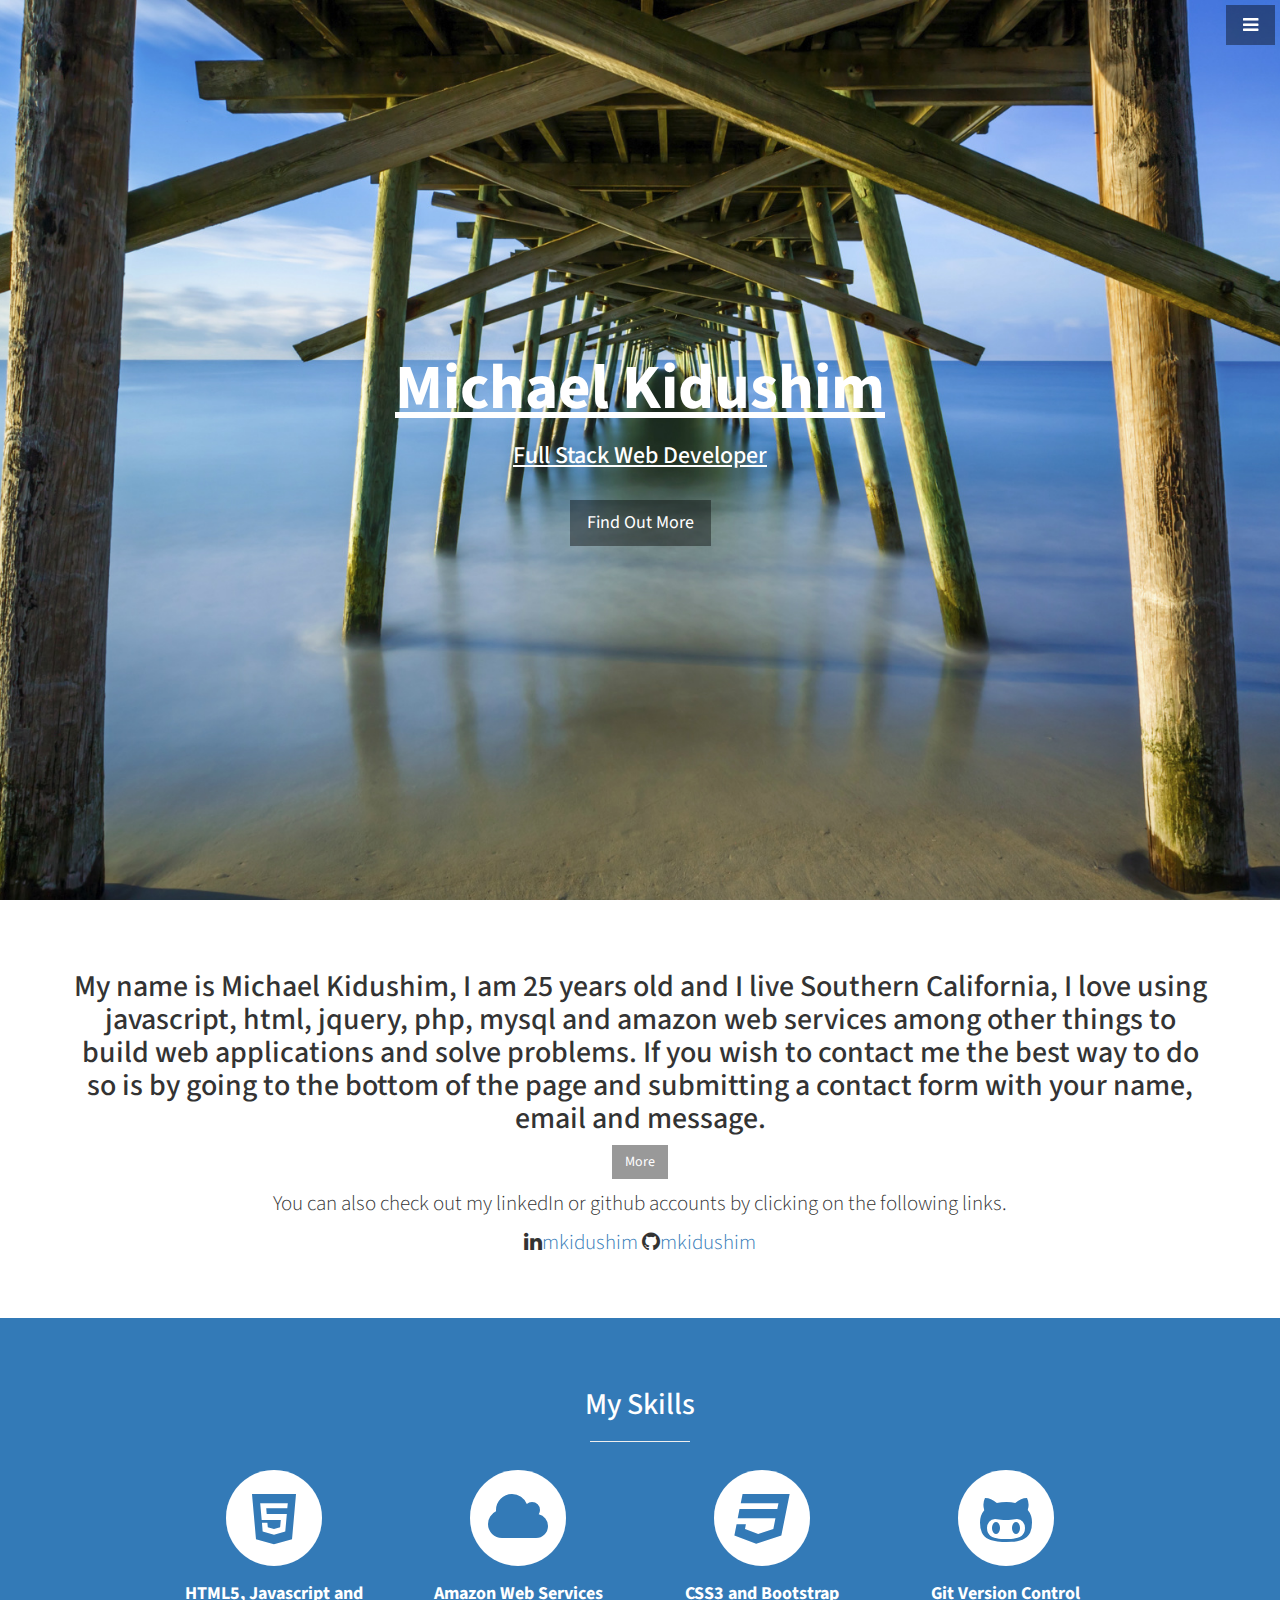
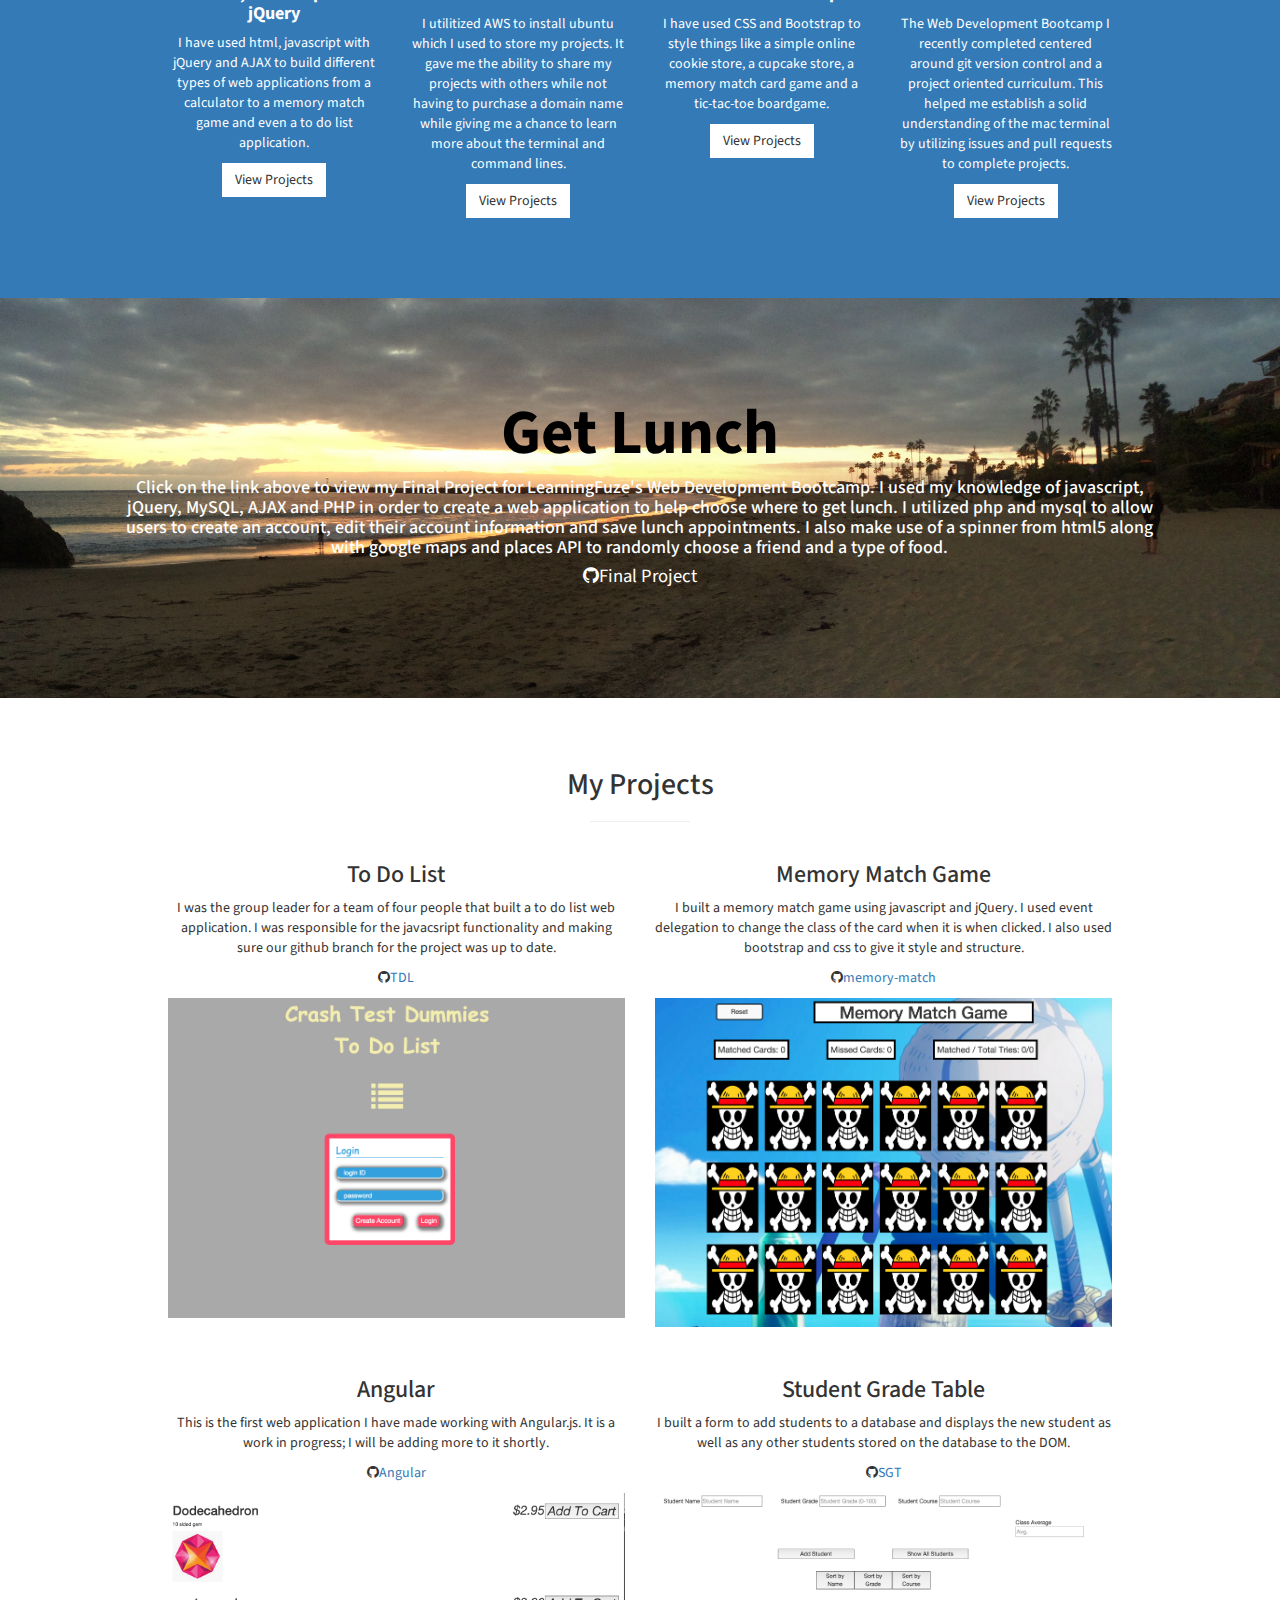
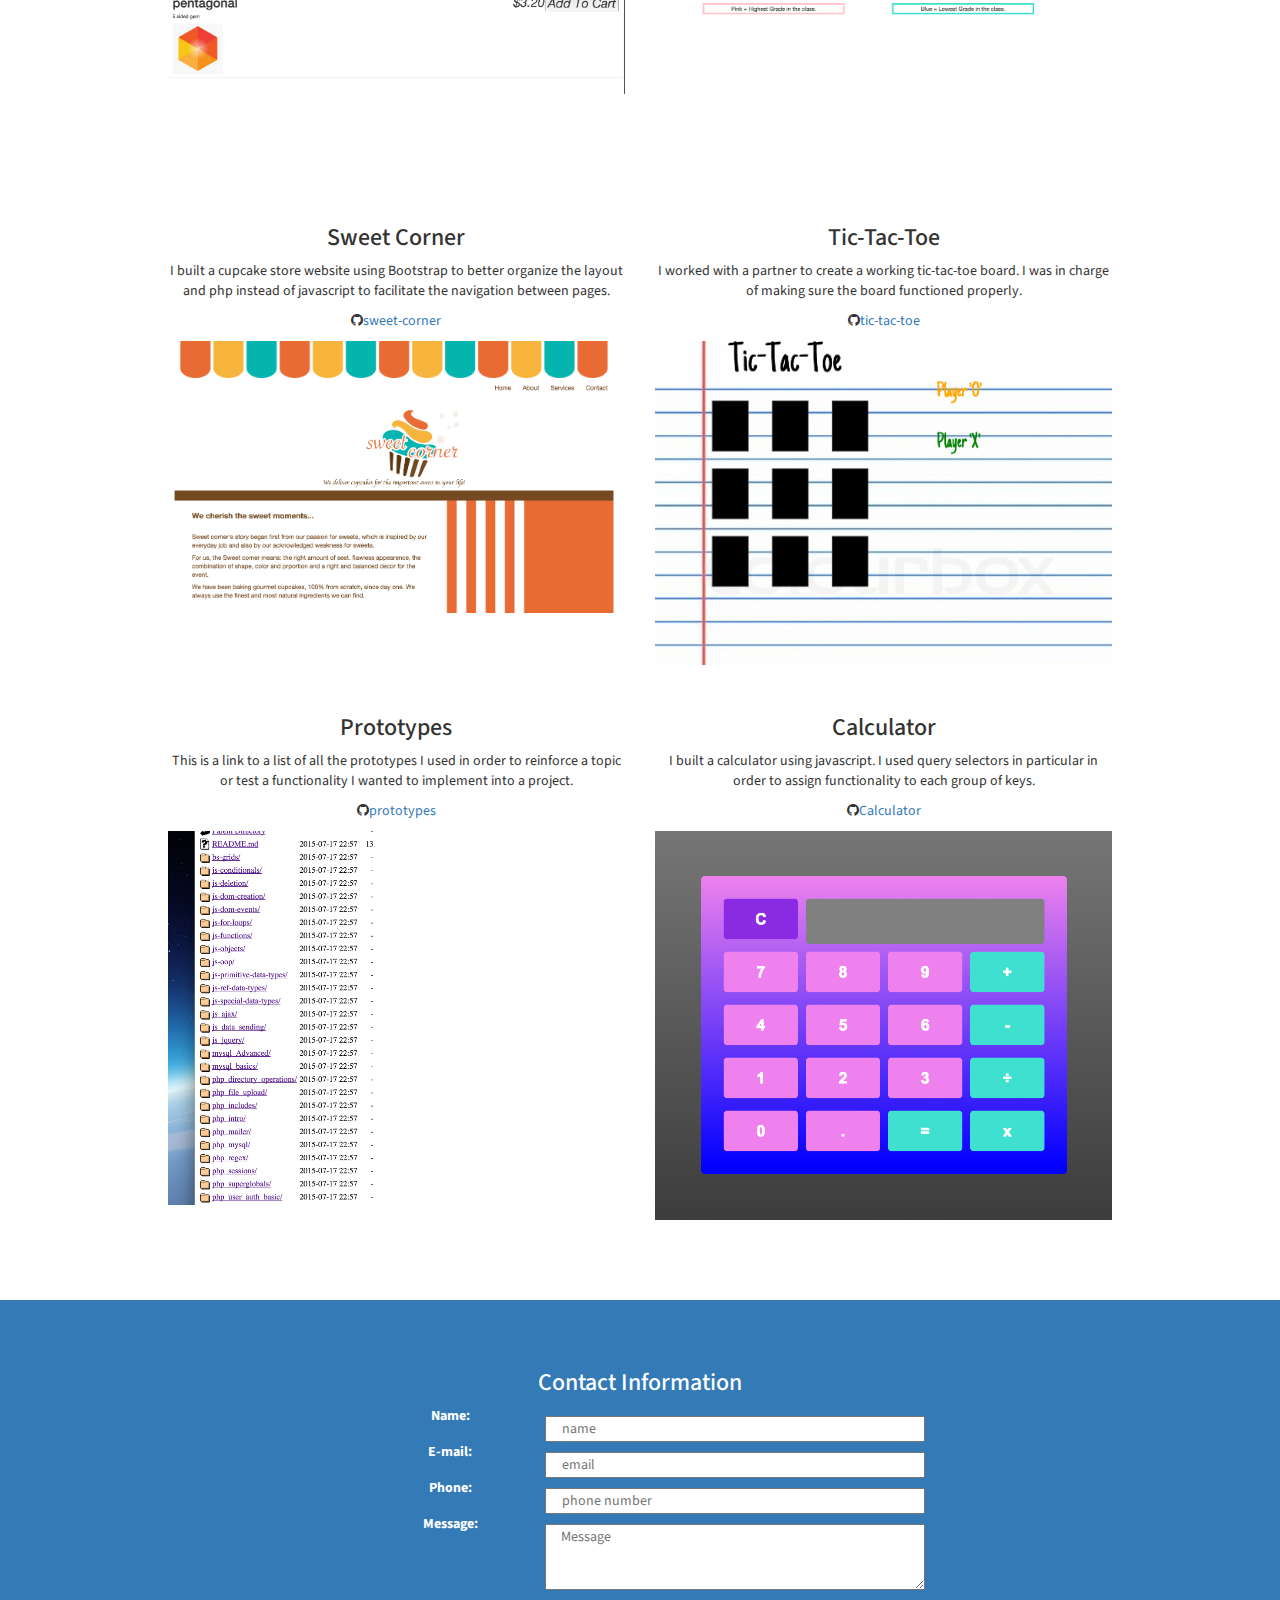
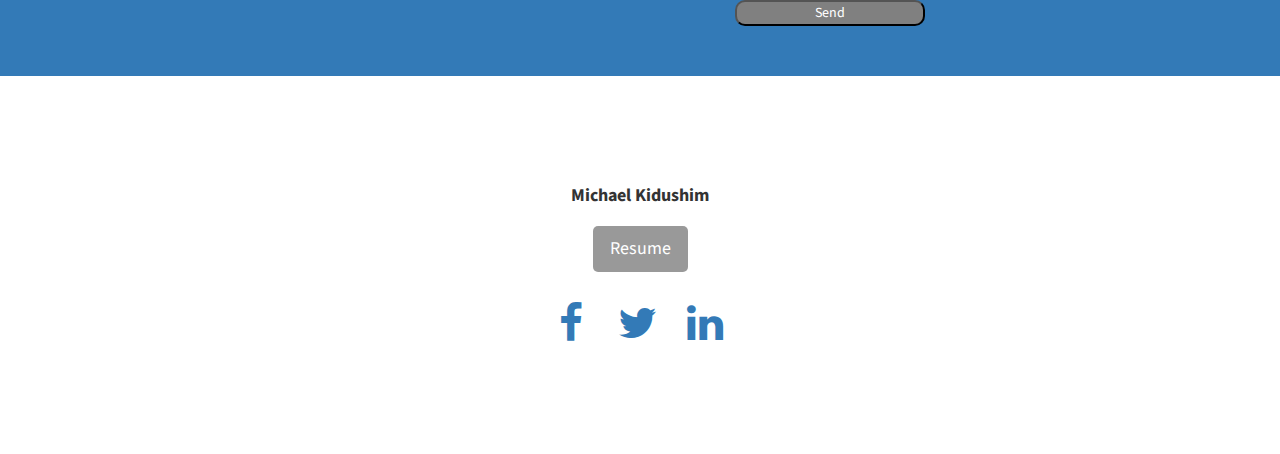
<file: index.html>
<html lang="en">

<head>
    <meta charset="utf-8">
    <meta http-equiv="X-UA-Compatible" content="IE=edge">
    <meta name="viewport" content="width=device-width, initial-scale=1">
    <meta name="description" content="Portfolio">
    <meta name="author" content="Mike Kidushim">
    <title>Michael Kidushim Portfolio</title>
    <script src="https://ajax.googleapis.com/ajax/libs/jquery/2.1.4/jquery.min.js"></script>
    <script src="http://maxcdn.bootstrapcdn.com/bootstrap/3.3.4/js/bootstrap.min.js"></script>
    <link rel="stylesheet" href="http://maxcdn.bootstrapcdn.com/bootstrap/3.3.4/css/bootstrap.min.css">
    <!-- Custom Fonts -->
    <link rel="stylesheet" href="//maxcdn.bootstrapcdn.com/font-awesome/4.3.0/css/font-awesome.min.css">
    <link href="http://fonts.googleapis.com/css?family=Source+Sans+Pro:300,400,700,300italic,400italic,700italic" rel="stylesheet" type="text/css">
    <!-- HTML5 Shim and Respond.js IE8 support of HTML5 elements and media queries -->
    <!-- WARNING: Respond.js doesn't work if you view the page via file:// -->
    <!--[if lt IE 9]>
        <script src="https://oss.maxcdn.com/libs/html5shiv/3.7.0/html5shiv.js"></script>
        <script src="https://oss.maxcdn.com/libs/respond.js/1.4.2/respond.min.js"></script>
    <![endif]-->
    <link rel="stylesheet" type="text/css" href="stylish-portfolio.css">
</head>

<body>
    <!-- Navigation -->
    <a id="menu-toggle" href="#" class="btn btn-dark btn-lg toggle"><i class="fa fa-bars"></i></a>
    <nav id="sidebar-wrapper">
        <ul class="sidebar-nav">
            <a id="menu-close" href="#" class="btn btn-light btn-lg pull-right toggle"><i class="fa fa-times"></i></a>
            <li class="sidebar-brand hidden-xs hidden-sm">
                <a href="#top" onclick=$ ( "#menu-close").click();>Michael Kidushim</a>
            </li>
            <li class="sidebar-brand hidden-md hidden-lg">
                <a href="#top_xs" onclick=$ ( "#menu-close").click();>Michael Kidushim</a>
            </li>
            <li class="hidden-xs hidden-sm">
                <a href="#top" onclick=$ ( "#menu-close").click();>Home</a>
            </li>
            <li class="hidden-md hidden-lg">
                <a href="#top_xs" onclick=$ ( "#menu-close").click();>Home</a>
            </li>
            <li>
                <a href="#about" onclick=$ ( "#menu-close").click();>About</a>
            </li>
            <li>
                <a href="#services" onclick=$ ( "#menu-close").click();>Skills</a>
            </li>
            <li class="hidden-xs hidden-sm">
                <a href="#final" onclick=$ ( "#menu-close").click();>Final Project</a>
            </li>
            <li class="hidden-md hidden-lg">
                <a href="#final_xs" onclick=$ ( "#menu-close").click();>Final Project</a>
            </li>
            <li>
                <a href="#portfolio" onclick=$ ( "#menu-close").click();> Projects</a>
            </li>
            <li>
                <a href="#contact" onclick=$ ( "#menu-close").click();>Contact</a>
            </li>
        </ul>
    </nav>
    <!-- Header -->
    <header id="top" class="header hidden-xs hidden-sm">
        <div class="text-vertical-center">
            <h1>Michael Kidushim</h1>
            <h3>Full Stack Web Developer</h3>
            <br>
            <a href="#about" class="btn btn-dark btn-lg">Find Out More</a>
        </div>
    </header>
    <header id="top_xs" class="header_xs hidden-md hidden-lg">
        <div class="text-vertical-center">
            <h1>Michael Kidushim</h1>
            <h3>Full Stack Web Developer</h3>
            <br>
            <a href="#about" class="btn btn-dark btn-lg">Find Out More</a>
        </div>
    </header>
    <!-- About -->
    <section id="about" class="about">
        <div class="container">
            <div class="row">
                <div class="col-lg-12 text-center">
                    <h2>
                    My name is Michael Kidushim, I am 25 years old and I live Southern California, I love using javascript, html, jquery, php, mysql and amazon web services among other things to build web applications and solve problems. If you wish to contact me the best way to do so is by going to the bottom of the page and submitting a contact form with your name, email and message.</h2>
                    <a onclick="show()" id="more" class="btn btn-dark">More</a>
                    <h2 id="extra" class="hide"> Since I can remember, figuring out how things work and how new technology is always evolving, has constantly influenced and intrigued me.  After working in sales for a few years I decided to take out all of my savings and humbly move back in with my parents to attend a full immersion web development bootcamp.  During the bootcamp we were taught about the fundamentals of javascript, jQuery, MySQL and PHP; as well as learning other skills such as working in an agile development environment and git version control.  My new found passion for coding combined with my desire to learn pushed me to pursue a carreer in web development. </h2>
                    <a onclick="hide()" id="more2" class="hide btn btn-dark">Less</a>
                    <p class="lead">You can also check out my linkedIn or github accounts by clicking on the following links.</p>
                    <p class="lead">
                        <SPAN class="fa fa-linkedin"></SPAN><a target="_blank" href="https://www.linkedin.com/in/mkidushim">mkidushim</a>
                        <SPAN class="fa fa-github"></SPAN><a target="_blank" href="https://www.github.com/mkidushim">mkidushim</a></p>
                </div>
            </div>
            <!-- /.row -->
        </div>
        <!-- /.container -->
    </section>
    <!-- Services -->
    <!-- The circle icons use Font Awesome's stacked icon classes. For more information, visit http://fontawesome.io/examples/ -->
    <section id="services" class="services bg-primary">
        <div class="container">
            <div class="row text-center">
                <div class="col-lg-10 col-lg-offset-1">
                    <h2>My Skills</h2>
                    <hr class="small">
                    <div class="row">
                        <div class="col-md-3 col-sm-6">
                            <div class="service-item">
                                <span class="fa-stack fa-4x">
                                <i class="fa fa-circle fa-stack-2x"></i>
                                <i class="fa fa-html5 fa-stack-1x text-primary"></i>
                            </span>
                                <h4>
                                    <strong>HTML5, Javascript and jQuery</strong>
                                </h4>
                                <p>I have used html, javascript with jQuery and AJAX to build different types of web applications from a calculator to a memory match game and even a to do list application.</p>
                                <a href="#portfolio" class="btn btn-light">View Projects</a>
                            </div>
                        </div>
                        <div class="col-md-3 col-sm-6">
                            <div class="service-item">
                                <span class="fa-stack fa-4x">
                                <i class="fa fa-circle fa-stack-2x"></i>
                                <i class="fa fa-cloud fa-stack-1x text-primary"></i>
                            </span>
                                <h4>
                                    <strong>Amazon Web Services</strong>
                                </h4>
                                <p>I utilitized AWS to install ubuntu which I used to store my projects. It gave me the ability to share my projects with others while not having to purchase a domain name while giving me a chance to learn more about the terminal and command lines. </p>
                                <a href="#portfolio" class="btn btn-light">View Projects</a>
                            </div>
                        </div>
                        <div class="col-md-3 col-sm-6">
                            <div class="service-item">
                                <span class="fa-stack fa-4x">
                                <i class="fa fa-circle fa-stack-2x"></i>
                                <i class="fa fa-css3 fa-stack-1x text-primary"></i>
                            </span>
                                <h4>
                                    <strong>CSS3 and Bootstrap</strong>
                                </h4>
                                <p>I have used CSS and Bootstrap to style things like a simple online cookie store, a cupcake store, a memory match card game and a tic-tac-toe boardgame. </p>
                                <a href="#portfolio" class="btn btn-light">View Projects</a>
                            </div>
                        </div>
                        <div class="col-md-3 col-sm-6">
                            <div class="service-item">
                                <span class="fa-stack fa-4x">
                                <i class="fa fa-circle fa-stack-2x"></i>
                                <i class="fa fa-github-alt fa-stack-1x text-primary"></i>
                            </span>
                                <h4>
                                    <strong>Git Version Control</strong>
                                </h4>
                                <p>The Web Development Bootcamp I recently completed centered around git version control and a project oriented curriculum. This helped me establish a solid understanding of the mac terminal by utilizing issues and pull requests to complete projects. </p>
                                <a href="#portfolio" class="btn btn-light">View Projects</a>
                            </div>
                        </div>
                    </div>
                    <!-- /.row (nested) -->
                </div>
                <!-- /.col-lg-10 -->
            </div>
            <!-- /.row -->
        </div>
        <!-- /.container -->
    </section>
    <!-- Callout -->
    <aside id="final" class="callout hidden-xs hidden-sm">
        <div class="text-vertical-center">
            <h1><a id="link1" target="_blank" href="http://52.26.217.22/c4_final_project/">Get Lunch</a></h1>
            <h4 class="col-md-10 col-md-offset-1">Click on the link above to view my Final Project for LearningFuze's Web Development Bootcamp.  I used my knowledge of javascript, jQuery, MySQL, AJAX and PHP in order to create a web application to help choose where to get lunch.  I utilized php and mysql to allow users to create an account, edit their account information and save lunch appointments. I also make use of a spinner from html5 along with google maps and places API to randomly choose a friend and a type of food.</h4>
            <p class="links final col-md-12 fa-lg"><span class="fa fa-github "></span><a target="_blank" href="https://github.com/mkidushim/c4_final_project">Final Project</a></p>
        </div>
    </aside>
    <aside id="final_xs" class="callout_xs hidden-md hidden-lg">
        <div class="text-vertical-center">
            <h1><a id="link1" href="http://52.26.217.22/c4_final_project/">Get Lunch</a></h1>
            <p class="links final_m"><span class="fa fa-github fa-2x"></span><a target="_blank" href="https://github.com/mkidushim/c4_final_project">Final Project</a></p>
            <h4>Click on the link above to view my final project for LearningFuze's Web Development Bootcamp. </h4>
        </div>
    </aside>
    <!-- Portfolio -->
    <section id="portfolio" class="portfolio">
        <div class="container">
            <div class="row">
                <div class="col-lg-10 col-lg-offset-1 text-center">
                    <h2>My Projects</h2>
                    <hr class="small">
                    <div class="row">
                        <div class="col-md-6">
                            <div class="portfolio-item">
                                <h3>To Do List</h3>
                                <p>
                                    I was the group leader for a team of four people that built a to do list web application. I was responsible for the javacsript functionality and making sure our github branch for the project was up to date.
                                </p>
                                <p class="links"><span class="fa fa-github"></span><a target="_blank" href="https://github.com/mkidushim/c4_TDL">TDL</a></p>
                                <a target="_blank" href="http://52.26.217.22/c4_TDL/">
                                    <img class="img-portfolio img-responsive" src="images/TDL2.png">
                                </a>
                            </div>
                        </div>
                        <div class="col-md-6">
                            <div class="portfolio-item">
                                <h3>Memory Match Game</h3>
                                <p>I built a memory match game using javascript and jQuery. I used event delegation to change the class of the card when it is when clicked. I also used bootstrap and css to give it style and structure.</p>
                                <p class="links"><span class="fa fa-github"></span><a target="_blank" href="https://github.com/mkidushim/public_memory_match">memory-match</a></p>
                                <a target="_blank" href="http://52.26.217.22/public_memory_match/">
                                    <img class="img-portfolio img-responsive" src="images/memory_match.png">
                                </a>
                            </div>
                        </div>
                        <div class="col-md-6">
                            <div class="portfolio-item">
                                <h3>Angular</h3>
                                <p>This is the first web application I have made working with Angular.js. It is a work in progress; I will be adding more to it shortly.</p>
                                <p class="links"><span class="fa fa-github"></span><a target="_blank" href="https://github.com/mkidushim/first_angular">Angular</a></p>
                                <a target="_blank" href="http://52.26.217.22/first_angular/">
                                    <img class="img-portfolio img-responsive" src="images/angular.png">
                                </a>
                            </div>
                        </div>
                        <div class="col-md-6">
                            <div class="portfolio-item">
                                <h3>Student Grade Table</h3>
                                <p>I built a form to add students to a database and displays the new student as well as any other students stored on the database to the DOM. </p>
                                <p class="links"><span class="fa fa-github"></span><a target="_blank" href="https://github.com/mkidushim/public_c4_SGT">SGT</a></p>
                                <a target="_blank" href="http://52.26.217.22/public_c4_SGT/">
                                    <img class="img-portfolio img-responsive" src="images/SGT2.png">
                                </a>
                            </div>
                        </div>
                        <div class="col-md-6">
                            <div class="portfolio-item">
                                <h3>Sweet Corner</h3>
                                <p>I built a cupcake store website using Bootstrap to better organize the layout and php instead of javascript to facilitate the navigation between pages. </p>
                                <p class="links"><span class="fa fa-github"></span><a target="_blank" href="https://github.com/mkidushim/public_sweet-corner">sweet-corner</a></p>
                                <a target="_blank" href="http://52.26.217.22/public_sweet-corner/">
                                    <img class="img-portfolio img-responsive" src="images/sweet-corner2.png">
                                </a>
                            </div>
                        </div>
                        <div class="col-md-6">
                            <div class="portfolio-item">
                                <h3>Tic-Tac-Toe</h3>
                                <p>I worked with a partner to create a working tic-tac-toe board. I was in charge of making sure the board functioned properly. </p>
                                <p class="links"><span class="fa fa-github"></span><a target="_blank" href="https://github.com/mkidushim/public_tic-tac-toe">tic-tac-toe</a></p>
                                <a target="_blank" href="http://52.26.217.22/public_tic-tac-toe/">
                                    <img class="img-portfolio img-responsive" src="images/tic-tac-toe.png">
                                </a>
                            </div>
                        </div>
                        <div class="col-md-6">
                            <div class="portfolio-item">
                                <h3>Prototypes</h3>
                                <p>This is a link to a list of all the prototypes I used in order to reinforce a topic or test a functionality I wanted to implement into a project. </p>
                                <p class="links"><span class="fa fa-github"></span><a target="_blank" href="https://github.com/mkidushim/public_prototypes">prototypes</a></p>
                                <a target="_blank" href="http://52.26.217.22/public_prototypes/">
                                    <img class="img-portfolio img-responsive" src="images/prototypes.png">
                                </a>
                            </div>
                        </div>
                        <div class="col-md-6">
                            <div class="portfolio-item">
                                <h3>Calculator</h3>
                                <p>I built a calculator using javascript. I used query selectors in particular in order to assign functionality to each group of keys. </p>
                                <p class="links"><span class="fa fa-github"></span><a target="_blank" href="https://github.com/mkidushim/public_calculator">Calculator</a></p>
                                <a target="_blank" href="http://52.26.217.22/public_calculator/">
                                    <img class="img-portfolio img-responsive calc" src="images/calc2.png">
                                </a>
                            </div>
                        </div>
                    </div>
                </div>
            </div>
        </div>
        <!-- /.col-lg-10 -->
        </div>
        <!-- /.row -->
        </div>
        <!-- /.container -->
    </section>
    <!-- Call to Action -->
    <aside id="contact" class="call-to-action bg-primary">
        <div class="container">
            <div class="row">
                <div class="col-lg-12 text-center">
                    <h3>Contact Information</h3>
                    <form action="//formspree.io/mkidushim@gmail.com" method="POST">
                        <label class="col-xs-4 col-md-2 col-md-offset-3">Name:</label>
                        <input class="col-xs-7 col-md-4" type="text" placeholder="name" name="name" required>
                        <label class="col-xs-4 col-md-2 col-md-offset-3">E-mail:</label>
                        <input class="col-xs-7 col-md-4" type="email" placeholder="email" name="email" required>
                        <label class="col-xs-4 col-md-2 col-md-offset-3">Phone:</label>
                        <input class="col-xs-7 col-md-4" type="phone" placeholder="phone number" name="phone" required>
                        <label class="col-xs-4 col-md-2 col-md-offset-3">Message:</label>
                        <textarea class="col-xs-7 col-md-4" cols="20" rows="3" placeholder="Message" name="message" required></textarea>
                        <button class="send col-xs-4 col-xs-offset-7 col-md-2 col-md-offset-7">Send</button>
                    </form>
                </div>
            </div>
        </div>
    </aside>
    <!-- Footer -->
    <footer>
        <div class="container">
            <div class="row">
                <div class="col-lg-10 col-lg-offset-1 text-center">
                    <h4><strong>Michael Kidushim</strong>
                    </h4>
                    <h3><a target="_blank" class="resume btn btn-dark btn-lg" href="images/Mike_Kidushim09:15.pdf">Resume</a></h3>
                    <br>
                    <ul class="list-inline">
                        <li>
                            <a target="_blank" href="https://www.facebook.com/mike.kidushim"><i class="fa fa-facebook fa-fw fa-3x"></i></a>
                        </li>
                        <li>
                            <a target="_blank" href="https://twitter.com/miketkidushim"><i class="fa fa-twitter fa-fw fa-3x"></i></a>
                        </li>
                        <li>
                            <a target="_blnk" href="https://www.linkedin.com/in/mkidushim"><i class="fa fa-linkedin fa-fw fa-3x"></i></a>
                        </li>
                    </ul>
                </div>
            </div>
        </div>
    </footer>
    <!-- Custom Theme JavaScript -->
    <script>
    // Closes the sidebar menu
    $("#menu-close").click(function(e) {
        e.preventDefault();
        $("#sidebar-wrapper").toggleClass("active");
    });

    // Opens the sidebar menu
    $("#menu-toggle").click(function(e) {
        e.preventDefault();
        $("#sidebar-wrapper").toggleClass("active");
    });

    function show() {
        $('.hide').removeClass('hide');
        $('#more2').removeClass('hide');
        $('#more').addClass('hide');
    }

    function hide() {
        $('#extra').addClass('hide');
        $('#more2').addClass('hide');
        $('#more').removeClass('hide');
    }
    // Scrolls to the selected menu item on the page
    $(function() {
        $('a[href*=#]:not([href=#])').click(function() {
            if (location.pathname.replace(/^\//, '') == this.pathname.replace(/^\//, '') || location.hostname == this.hostname) {

                var target = $(this.hash);
                target = target.length ? target : $('[name=' + this.hash.slice(1) + ']');
                if (target.length) {
                    $('html,body').animate({
                        scrollTop: target.offset().top
                    }, 1000);
                    return false;
                }
            }
        });
    });
    </script>
</body>

</html>
</file>
<file: stylish-portfolio.css>
html,
body {
    width: 100%;
    height: 100%;
}

.links.final_m span {
    color: black;
}

.links.final_m a {
    text-decoration: none;
    color: black;
    font-weight: 700;
    font-size: 20px;
}

.links.final a {
    text-decoration: none;
    color: white;
}

.links.final a:hover {
    color: #737373;
}

.hide {
    display: hidden;
}

.lead {
    margin: 10px 0px;
}

body {
    font-family: "Source Sans Pro", "Helvetica Neue", Helvetica, Arial, sans-serif;
}

.text-vertical-center {
    display: table-cell;
    text-align: center;
    vertical-align: middle;
}

form input,
textarea {
    margin-top: 10px;
    color: black;
}

form input[name="message"] {
    height: 15%;
}

.send {
    margin-top: 10px;
    background-color: gray;
    border-radius: 10px;
}

#link1:hover {
    text-decoration: none;
    color: #337ab7;
}

#link1 {
    text-decoration: none;
    color: black;
}

.text-vertical-center h1 {
    margin: 0;
    padding: 0;
    font-size: 4.5em;
    font-weight: 700;
}


/* Custom Button Styles */

.btn-dark {
    border-radius: 0;
    color: #fff;
    background-color: rgba(0, 0, 0, 0.4);
}

.btn-dark:hover,
.btn-dark:focus,
.btn-dark:active {
    color: #fff;
    background-color: rgba(0, 0, 0, 0.7);
}

.btn-light {
    border-radius: 0;
    color: #333;
    background-color: rgb(255, 255, 255);
}

.btn-light:hover,
.btn-light:focus,
.btn-light:active {
    color: #333;
    background-color: rgba(255, 255, 255, 0.8);
}


/* Custom Horizontal Rule */

hr.small {
    max-width: 100px;
}


/* Side Menu */

#sidebar-wrapper {
    z-index: 1000;
    position: fixed;
    right: 0;
    width: 250px;
    height: 100%;
    margin-right: -250px;
    overflow-y: auto;
    background: #222;
    -webkit-transition: all 0.4s ease 0s;
    -moz-transition: all 0.4s ease 0s;
    -ms-transition: all 0.4s ease 0s;
    -o-transition: all 0.4s ease 0s;
    transition: all 0.4s ease 0s;
}

.sidebar-nav {
    position: absolute;
    top: 0;
    width: 250px;
    margin: 0;
    padding: 0;
    list-style: none;
}

.sidebar-nav li {
    text-indent: 20px;
    line-height: 40px;
}

.sidebar-nav li a {
    display: block;
    text-decoration: none;
    color: #999;
}

.sidebar-nav li a:hover {
    text-decoration: none;
    color: #fff;
    background: rgba(255, 255, 255, 0.2);
}

.sidebar-nav li a:active,
.sidebar-nav li a:focus {
    text-decoration: none;
}

.sidebar-nav > .sidebar-brand {
    height: 55px;
    font-size: 18px;
    line-height: 55px;
}

.sidebar-nav > .sidebar-brand a {
    color: #999;
}

.sidebar-nav > .sidebar-brand a:hover {
    color: #fff;
    background: none;
}

#menu-toggle {
    z-index: 1;
    position: fixed;
    top: 0;
    right: 0;
}

#sidebar-wrapper.active {
    right: 250px;
    width: 250px;
    -webkit-transition: all 0.4s ease 0s;
    -moz-transition: all 0.4s ease 0s;
    -ms-transition: all 0.4s ease 0s;
    -o-transition: all 0.4s ease 0s;
    transition: all 0.4s ease 0s;
}

.toggle {
    margin: 5px 5px 0 0;
}


/* Header */

.header {
    text-decoration: underline;
    color: white;
    display: table;
    position: relative;
    width: 100%;
    height: 100%;
    background: url(images/bg_2.jpg) no-repeat center center scroll;
    -webkit-background-size: cover;
    -moz-background-size: cover;
    background-size: cover;
    -o-background-size: cover;
}

.header_xs {
    text-decoration: underline;
    color: #BABABA;
    display: table;
    position: relative;
    width: 100%;
    height: 100%;
    background: url(images/bg.jpg) no-repeat center center scroll;
    -webkit-background-size: cover;
    -moz-background-size: cover;
    background-size: cover;
    -o-background-size: cover;
}


/* About */

.about {
    padding: 50px 0;
}


/* Services */

.services {
    padding: 50px 0;
}

.service-item {
    margin-bottom: 30px;
}


/* Callout */

.callout {
    display: table;
    width: 100%;
    height: 400px;
    color: #fff;
    background: url(images/bg.jpg) no-repeat center center scroll;
    -webkit-background-size: cover;
    -moz-background-size: cover;
    background-size: cover;
    -o-background-size: cover;
}

.callout_xs {
    display: table;
    width: 100%;
    height: 400px;
    color: white;
    font-weight: 800;
    background: url(images/mobile.jpg) no-repeat center center scroll;
    -webkit-background-size: cover;
    -moz-background-size: cover;
    background-size: cover;
    -o-background-size: cover;
}

#final_xs h4 {
    font-weight: bold;
}


/* Portfolio */

.portfolio {
    padding: 50px 0;
}

.portfolio-item {
    margin-bottom: 30px;
}

.img-portfolio {
    margin: 0 auto;
}

.img-portfolio:hover {
    opacity: 0.8;
}


/* Call to Action */

.call-to-action {
    padding: 50px 0;
}

.call-to-action .btn {
    margin: 10px;
}


/* Map */

.map {
    height: 500px;
}

.resume {
    border-radius: 5px;
}

@media(max-width:768px) {
    .map {
        height: 75%;
    }
}


/* Footer */

footer {
    padding: 100px 0;
    /*color: #fff;*/
    /*background-color: #337ab7;*/
}
/*footer a{
    color: #fff;
}
footer a:hover{
    color: #fff;
}*/
</file>
